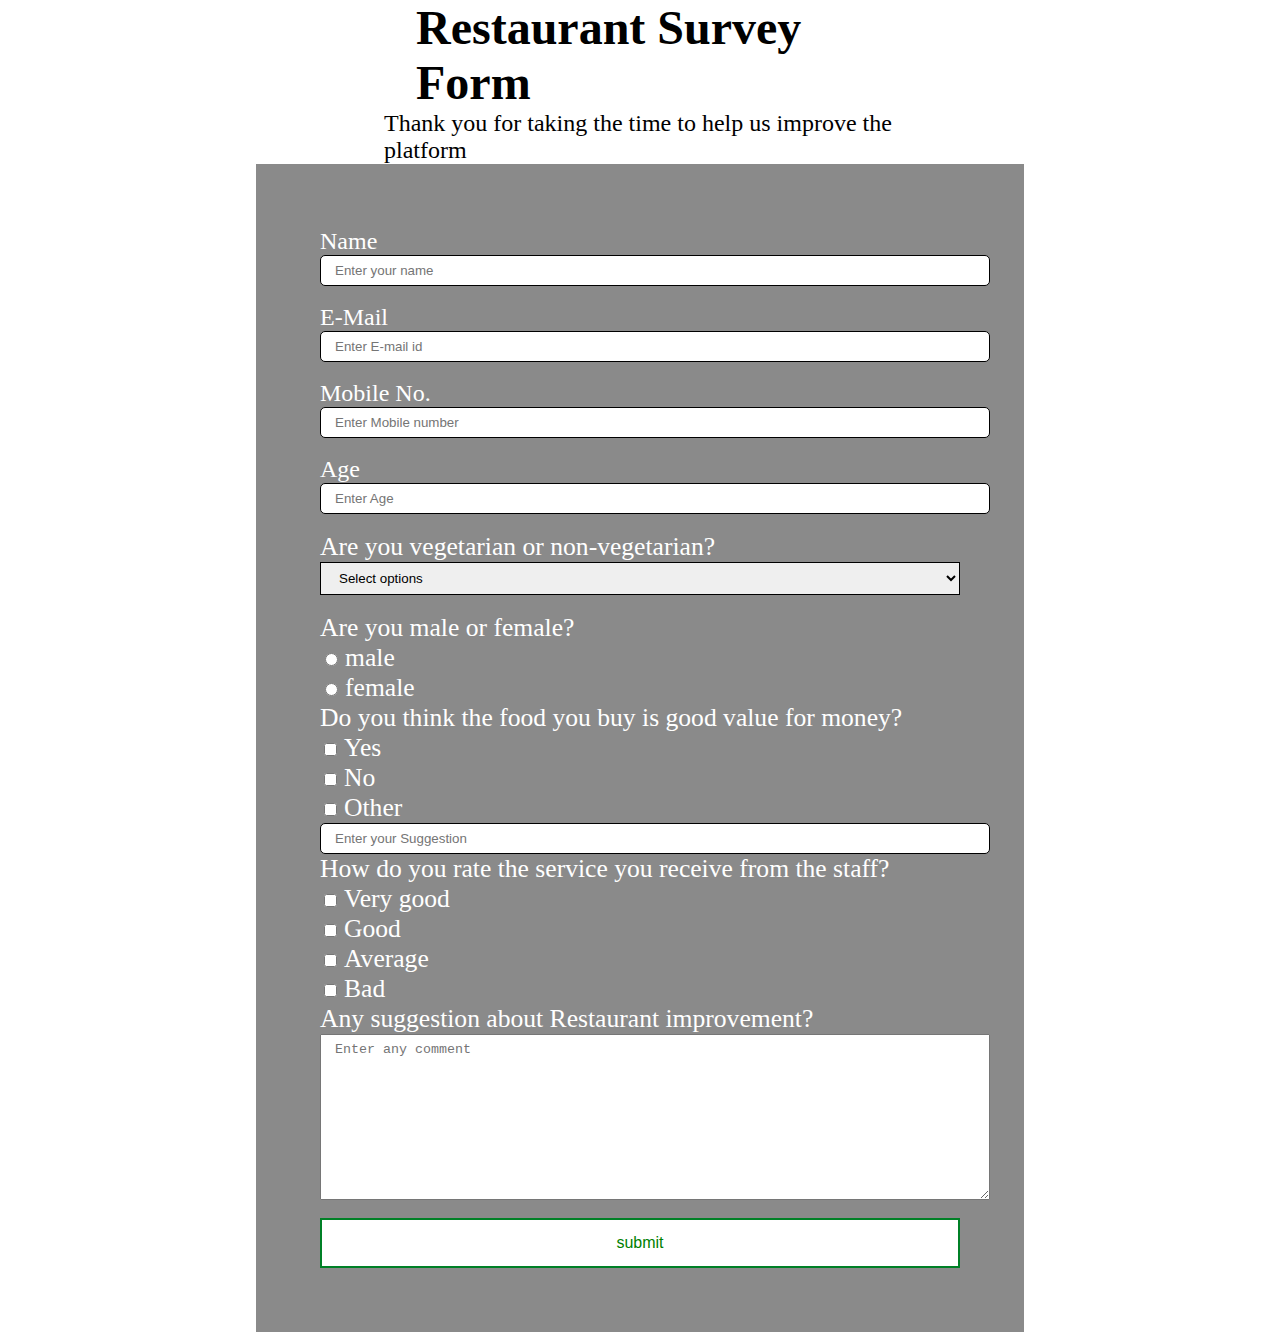
<file: FreeCodeCamp/Survey form/sury.html>
<!DOCTYPE html>
<html>
<head>
<link rel="stylesheet" type="text/css" href="sury.css">
<meta charset="utf-8">
<meta name="viewport" content="width=device-width, initial-scale=1.0">

</head>
<body>
<h1 id="title">Restaurant Survey Form</h1>
<p id="description">Thank you for taking the time to help us improve the platform</p>
<form id="survey-form">
<label for="name" id="name-label">name</label>
<input type="text" id="name" placeholder="Enter your name" required><br>

<label for="email" id="email-label">E-mail</label>
<input type="email" id="email" placeholder="Enter E-mail id" required><br>

<label for="tel" id="mobile-label">Mobile no.</label>
<input type="tel" id="mobile" placeholder="Enter Mobile number" required><br>

<label for="number" id="number-label">Age</label>
<input type="number" id="number" placeholder="Enter Age" min="10" max="100" required><br>
<label id="qus">Are you vegetarian or non-vegetarian?</label><br>
<select id="dropdown">
<option>Select options</option>
<option>Yes</option>
<option>No</option>
<option>Both</option>
</select><br>
<label id="qus">Are you male or female?</label><br>
<input  type="radio" value="male" name="gender">
<label for="male" id="gender-label" >male</label><br>
<input  type="radio" value="female" name="gender">
<label for="female" id="gender-label" >female</label>
<br>
<label id="qus">Do you think the food you buy is good value for money?</label><br>
<input  type="checkbox" value="very good" name="survey-qus">
<label for="very good" id="gender-label" >Yes</label><br>

<input  type="checkbox" value="good" name="survey-qus">
<label for="good" id="gender-label" >No</label><br>

<input  type="checkbox" value="Average " name="survey-qus">
<label for="Average" id="gender-label" >Other</label><br>
<input type="text" id="name" placeholder="Enter your Suggestion">

 <label id="qus">How do you rate the service you receive from the staff?</label><br>
 <input  type="checkbox" value="very good" name="survey-qus">
<label for="very good" id="gender-label" >Very good</label><br>

<input  type="checkbox" value="good" name="survey-qus">
<label for="good" id="gender-label" >Good</label><br>

<input  type="checkbox" value="Average " name="survey-qus">
<label for="Average" id="gender-label" >Average</label><br>

<input  type="checkbox" value="bad" name="survey-qus">
<label for="bad" id="gender-label" >Bad</label><br>

<label id="qus">Any suggestion about Restaurant improvement? </label><br>
<textarea rows="10" placeholder="Enter any comment"></textarea><br>

<button id="submit">submit</button>

</form>
<script src="https://cdn.freecodecamp.org/testable-projects-fcc/v1/bundle.js"></script>
</body>
</html>
</file>
<file: FreeCodeCamp/Survey form/sury.css>
html,body{
  margin: 0;
  padding: 0;
  width: 100%;
  height: 100%;

}
body{
  background-image:  url(https://images.unsplash.com/photo-1490818387583-1baba5e638af?ixlib=rb-1.2.1&auto=format&fit=crop&w=950&q=85);
 background-repeat: no-repeat;
  background-size: cover;
  background-attachment: fixed;
}
#title{
  font-size:3rem;
  width:35%;
  margin: auto;
}
#description{
  font-size:1.5rem;
  width:40%;
  margin: auto;
  
}
#survey-form{
  width:50%;
  margin:auto auto;
  background-color: rgba(22,22,22,0.5);
  padding:5%;
  color: white;
}
#name-label{
  font-size:1.5rem;
  text-transform:capitalize;
}
#name{
  display: block;
  width:100%;
  border:1px solid black;
  text-align: start;
  padding: 7px 14px;
  border-radius: 5px;  
}
#email-label{
    font-size:1.5rem;
  text-transform:capitalize;
}
#email{
   display: block;
  width: 100%;
  border:1px solid black;
  text-align: start;
  padding: 7px 14px;
  border-radius: 5px;  
}
#mobile-label{
    font-size:1.5rem;
  text-transform:capitalize;
}
#mobile{
   display: block;
  width: 100%;
  border:1px solid black;
  text-align: start;
  padding: 7px 14px;
  border-radius: 5px;  
}
#number-label{
    font-size:1.5rem;
  text-transform:capitalize;
}
#number{
 display: block;
  width: 100%;
  border:1px solid black;
  text-align: start;
  padding: 7px 14px;
  border-radius: 5px;  
}
#dropdown{
  width: 100%;
  display: block;
  padding: 7px 14px;
  border: 1px solid black;
  
}
#qus{
  font-size: 1.6rem;
}
#gender-label{
  font-size: 1.6rem;
}
textarea{
  display: block;
  width: 100%;
  padding: 7px 14px;
}
#submit{
  display: block;
  width: 100%;
  padding: 14px 28px;
  font-size: 16px;
  cursor: pointer;
  background-color: white;
  border: 2px solid #008026;
  color: green;
}
#submit:hover{
  background-color: green;
  color: white;
}
/*for ipad */
@media (max-width:768px){
  
  #title{
    font-size: 2rem;
    width:45%
  }
  #description{
    width:80%;
    font-size: 1.5rem;
  }
}
</file>
